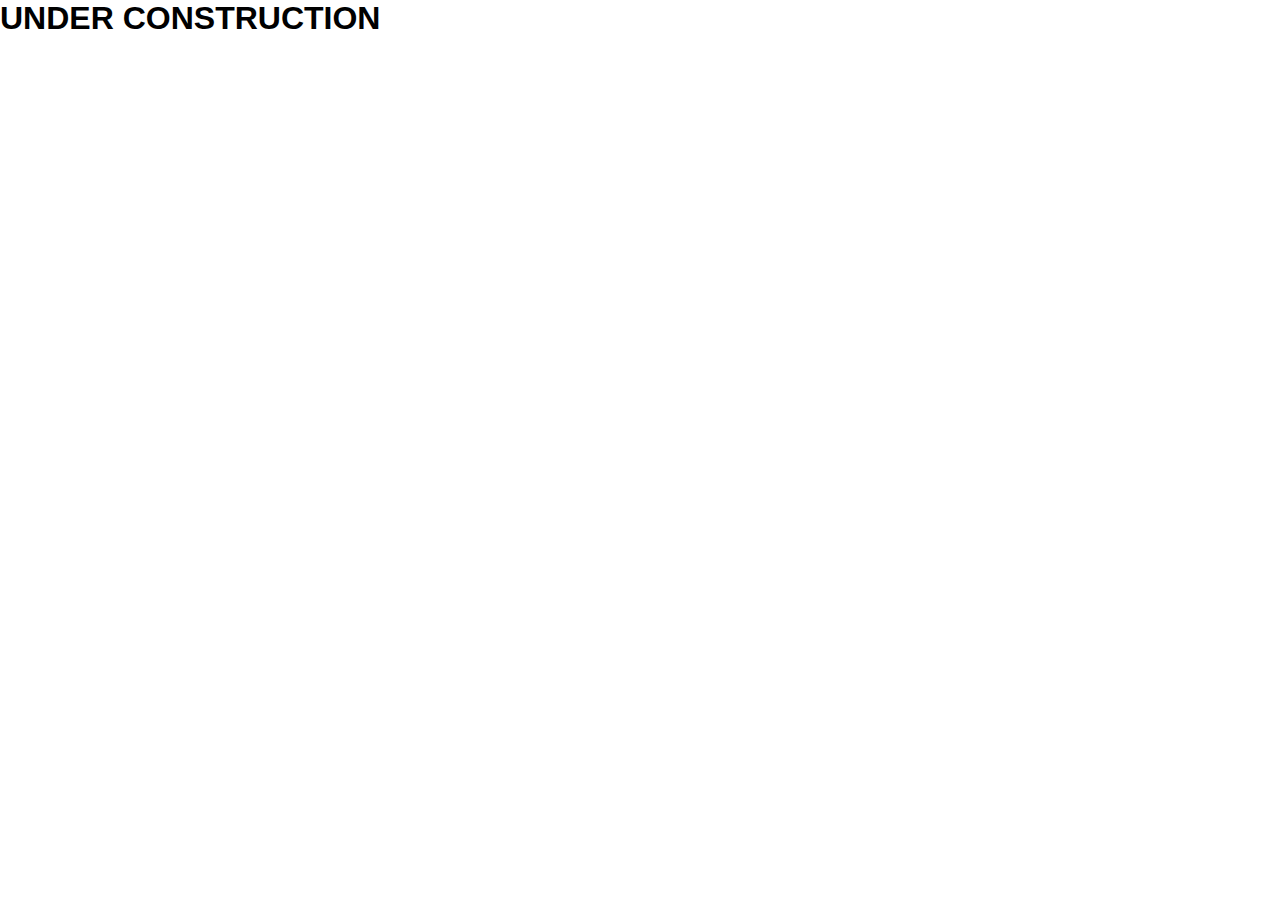
<file: wwwroot/status.html>
<!DOCTYPE html>
<html lang="en">
  <head>
    <meta charset="UTF-8">
    <meta name="viewport" content="width=device-width, initial-scale=1.0">
    <title>Status Page | Rest API example</title>
    <link rel="shortcut icon" href="./assets/img/favicon.svg" type="image/svg+xml">
    <link rel="shortcut icon" href="./assets/img/favicon.png" type="image/png">
    <link rel="stylesheet" href="assets/css/base.css">
  </head>
  <body>
    <h1>UNDER CONSTRUCTION</h1>
  </body>
</html>
</file>
<file: wwwroot/assets/css/base.css>
* {
    margin: 0;
    padding: 0;
    box-sizing: border-box;
}

body {
    font-family: 'Gill Sans', 'Gill Sans MT', Calibri, 'Trebuchet MS', sans-serif;
    display: flex;
    flex-direction: column;
    /* height: 100dvh; */
}

main {
    display: flex;
    flex-direction: column;
    align-self: center;
}

main>* {
    padding: 8vh 0;
}

header {
    width: 100dvw;
    display: flex;
    justify-content: space-between;

    background-color: black;
    color: white;
}
header>h1 {
    align-self: center;
}
header>ul {
    display: flex;
    justify-content: space-evenly;
    align-self: center;
    list-style: none;
}
header>ul>li {
    padding: 0 2em 0 4em;
}

header a {
    color: #9adaff;
    text-decoration: none;
}

header a:visited {
    color: #9adaff;
    text-decoration: none;
}
</file>
